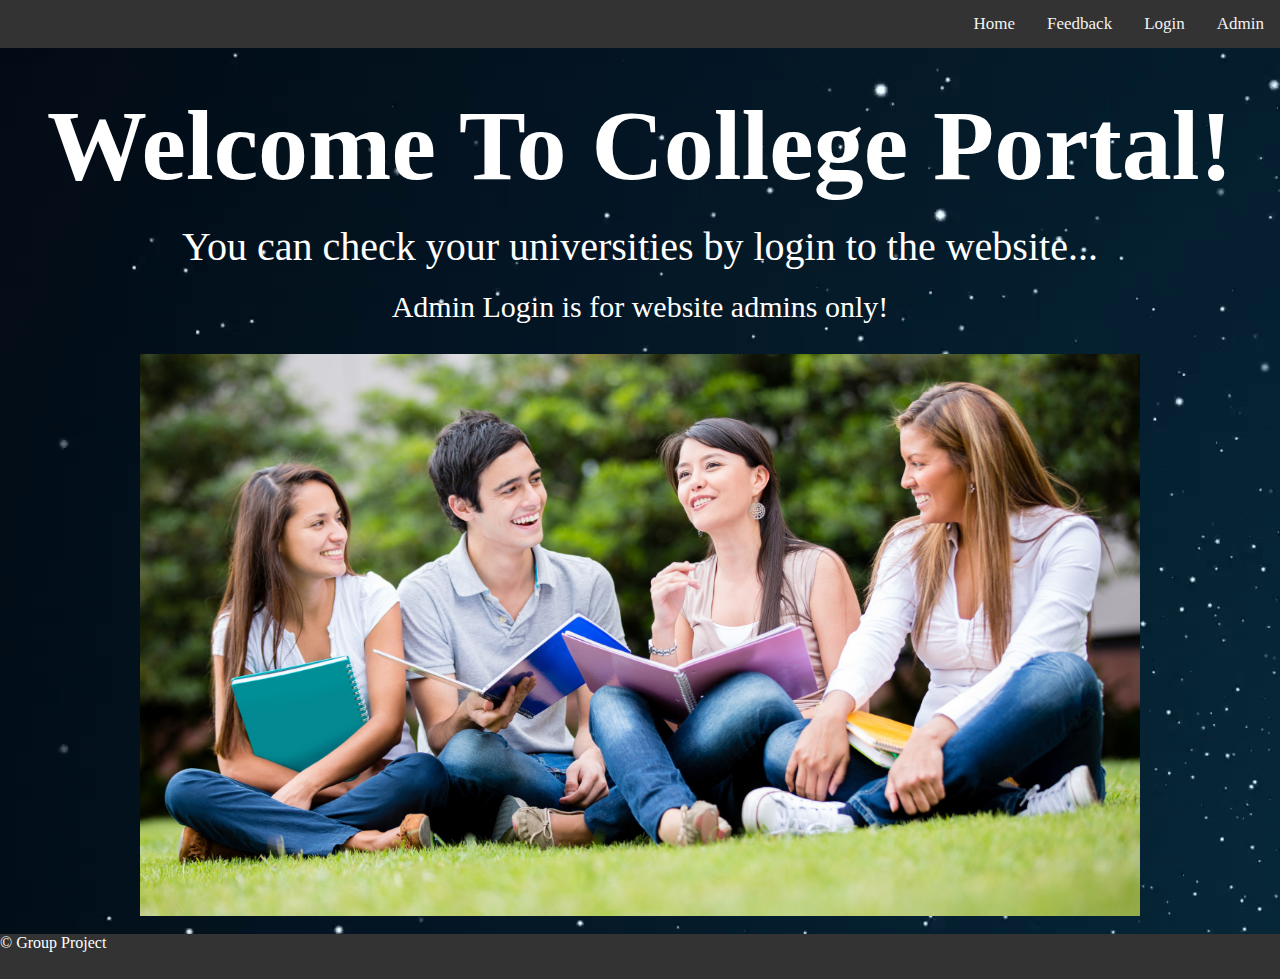
<file: GroupProject/index.html>
<!DOCTYPE html>
<html lang="en">
    <head>
        <meta charset="UTF-8">
        <meta name="viewport" content="width=device-width, initial-scale=1.0">
        <title>Document</title>
        <script src="https://cdn.staticfile.org/jquery/1.10.2/jquery.min.js"></script>
        <link rel="stylesheet" href="admin.css">

        <style>
            h1{
                text-align: center;
                font-size: 100px;
                margin: 40px 0 20px 0;
            }
            h2{
                text-align: center;
                font-size: 40px;
                font-weight: lighter;
                margin: 0 0 20px 0;
            }
            h3{
                text-align: center;
                font-size: 30px;
                margin: 0 0 30px 0;
                font-weight: lighter;
            }
            img{
                display: block;
                margin-left: auto;
                margin-right: auto;
                width: 1000px;
            }
            p{
                left: 0;
                bottom: 0;
                width: 100%;
                height: 45px;
                background-color: #333;
                color: white;
                text-align: left;
            }
        </style>
    </head>
    <body>
        <div class="nav">
            <a href="./adminLogin.html">Admin</a>
            <a href="login.html">Login</a>
            <a href="feedback.html">Feedback</a>
            <a href="index.html">Home</a> 
        </div>

        <div class="cont">
            <h1>Welcome To College Portal!</h1>
            <h2>You can check your universities by login to the website...</h2>
            <h3>Admin Login is for website admins only!</h3>
        </div>
       
        <img src="image/student.jpg">
    </body>
    <br>
    <div id="footer">
        <p>&copy; Group Project</p>
    </div>
</html>
</file>
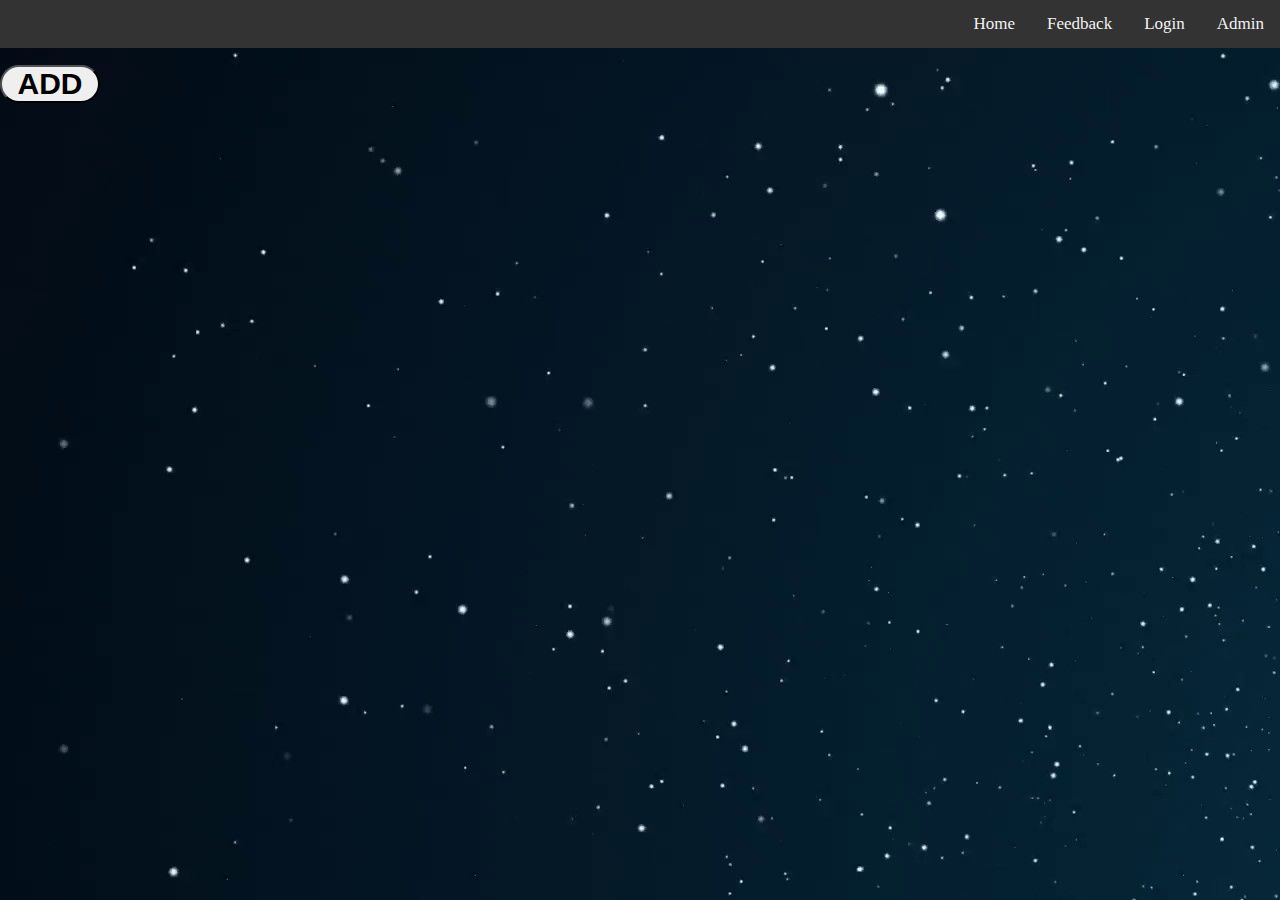
<file: GroupProject/admin.html>
<!DOCTYPE html>
<html lang="en">
    <head>
        <meta charset="UTF-8">
        <meta name="viewport" content="width=device-width, initial-scale=1.0">
        <title>Document</title>
        <script src="https://cdn.staticfile.org/jquery/1.10.2/jquery.min.js"></script>
        <link rel="stylesheet" href="admin.css">
        <style>
            #con a{
                margin: 10px;
            }
            #in{
                position: absolute;
                top: 150px;
                margin-left: 45%;
                display: none;
            }
            #modify{
                position: absolute;
                top: 150px;
                margin-left: 45%;
                display: none;
                border-radius: 25px;
            }
            #rec{
                height: 100px;
            }
            body{
                font-size: 50px;
            }
            #add{
                font-size: 30px;
                border-radius: 20px;
                font-weight: bold;
                width: 100px;
            }
            textarea{
                width: 400px;
            }
            input{
                width: 400px;
                height: 30px;
            }
            #addCommit{
                font-size: 30px;
                border-radius: 25px;
                width: 100px;
                font-weight: bold;
            }
            .ww{
                font-size: 50px;
                border-radius: 25px;
            }
        </style>
    </head>

    <body>
        <div class="nav">
            <a href="./adminLogin.html">Admin</a>
            <a href="login.html">Login</a>
            <a href="feedback.html">Feedback</a>
            <a href="index.html">Home</a>
        </div>

        <div class="func">
            <button id="add">ADD</button>
        </div>
        <div id="con"></div>
        <div id="in">
            <div>
                <label name="uni">Enter University:</label>
                <br>
                <input type="text" id="school">
            </div>
            <div>
                <label name="rate">Enter Rate:</label>
                <br/>
                <input type="text" id="fen">
            </div>
            <div>
                <label name="aboutUs">Enter About Us:</label>
                <br/>
                <textarea type="text" id="rec"></textarea>
            </div>
            <div>
                <button id="addCommit">Add</button>
            </div>
        </div>
        <div id="modify">
            <div>
                <label name="rate">Enter Rate:</label>
                <br/>
                <input class="" type="text" id="comment">
            </div>
            <div>
                <label name="aboutUs">Enter About Us:</label>
                <br/>
                <textarea type="text" id="recM"></textarea>
            </div>
            <div>
                <button class="ww">Modify</button>
            </div>
        </div>
    </body>
    <script>
        $.get("./php/getSchool.php",function(data){
            var data = $.parseJSON(data)
            var i = 0;
            var d 
            for(i;i<data.length;i++){
                d = '<a id='+data[i]['id']+' href="./comment.html?id='+data[i]['id']+'"'+'>Detail</a>';
                $('#con').append("<p>"+data[i]['name']+"</p>")
                $('#con').append("<p> Rate："+data[i]['comment']+"</p>")
                $('#con').append(d)
                $('#con').append('<button class="delete" id="'+data[i]['id']+'">Delete</button>')
                $('#con').append('<button class="modify" id="'+data[i]['id']+'">Modify</button>')
            }
        });
        $("#con").on("click",".delete",function(){
            var id = $(this).attr('id')
            $.post("./php/delete.php",
                {
                    id: id
                },
                function(data){
                    if (data=="success"){
                        $(window).attr('location','./admin.html');
                    }
                    alert(data);
                });
        });
        $("#con").on("click",".modify",function(){
            $("#modify").css("display","block")
            $("#modify button").attr('class',$(this).attr('id'))
        });
        $("#modify").on("click","button",function(){
            
            var comment = $("#comment").val()
            // alert(comment)
            var brief = $("#recM").val()
            var id = $(this).attr('class')
            $.post("./php/set.php",
                {
                    id: id,
                    comment:comment,
                    brief: brief
                },
                function(data){
                    if (data=="success"){
                        $(window).attr('location','./admin.html');
                    }
                    alert(data);
                });
        });
        $("#add").click(function(){
            $("#in").css('display',"block")

        })
        $("#addCommit").click(function(){
            var name = $("#school").val()
            var fen = $("#fen").val()
            var brief = $("#rec").val()
            $.post("./php/add.php",
                {
                    school: name,
                    comment: fen,
                    brief: brief
                },
                function(data){
                    alert(data);
                    if(data=='success'){
                        $(window).attr('location','./admin.html');
                    }
                });
                $("#in").css('display',"none")
        })
    </script>
</html>
</file>
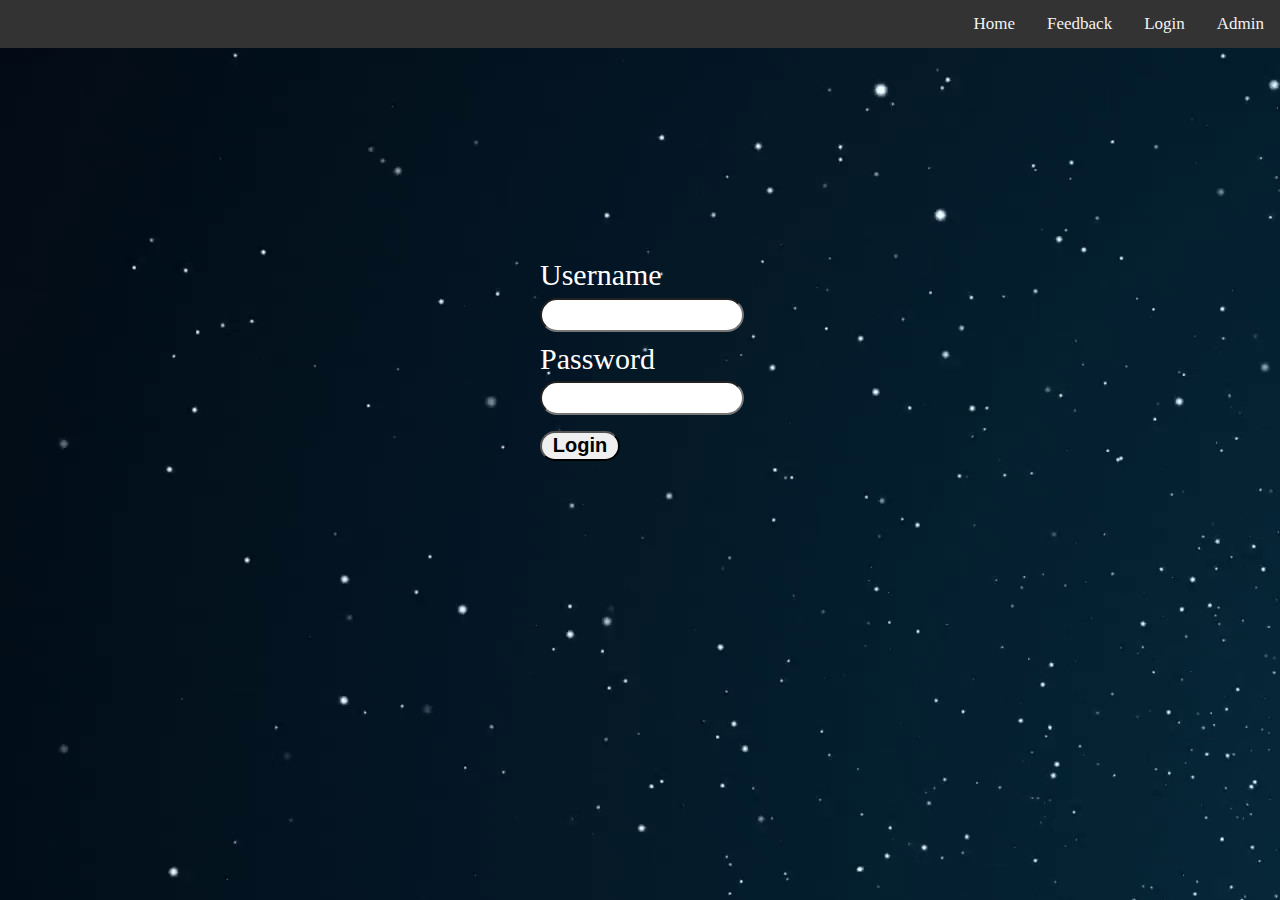
<file: GroupProject/adminLogin.html>
<!DOCTYPE html>
<html lang="en">
    <head>
        <meta charset="UTF-8">
        <meta name="viewport" content="width=device-width, initial-scale=1.0">
        <title>Document</title>
        <link rel="stylesheet" href="admin.css">
        <script src="https://cdn.staticfile.org/jquery/1.10.2/jquery.min.js"></script>

        <style>
            #content{
                font-size: 30px;
                margin: 200px 0 0 0px;
            }
            input{
                width: 200px;
                height: 30px;
                border-radius: 25px;
            }
            button{
                border-radius: 25px;
                text-align: center;
                width: 80px;
                height: 30px;
                font-size: 20px;
                font-weight: bold;
            }
        </style>
    </head>
    <body>
        <div class="nav">
            <a href="./adminLogin.html">Admin</a>
            <a href="login.html">Login</a>
            <a href="feedback.html">Feedback</a>
            <a href="index.html">Home</a> 
        </div>
        
        <div id="content">
            <div class="in">
                <p>Username</p>
                <input type="text" name="" id="username">
            </div>
            <div class="in">
                <p>Password</p>
                <input type="password" name="" id="password">
            </div>
            <div class="in">
                <button id="login">Login</button>
            </div>
        </div>
        <script>
            $('#login').click(function(){
                var username = $('#username').val();
                var password = $('#password').val();
                $.post("./php/adminLogin.php",
                {
                    username: username,
                    password: password
                },
                function(data){
                    alert(data);
                    if(data=='success'){
                        $(window).attr('location','./admin.html');
                    }
                });
            })
        </script>
    </body>
</html>
</file>
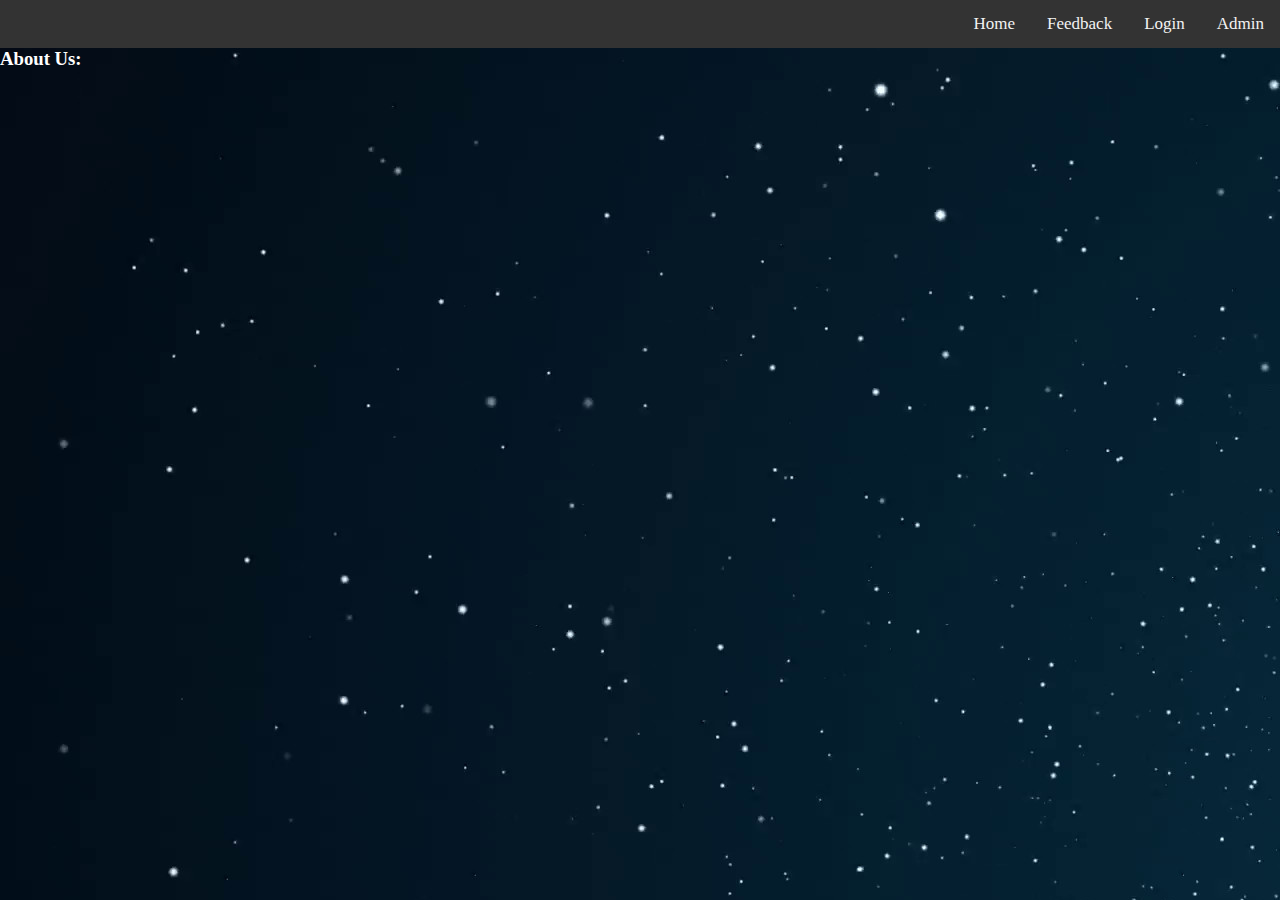
<file: GroupProject/comment.html>
<!DOCTYPE html>
<html lang="en">
    <head>
        <meta charset="UTF-8">
        <meta name="viewport" content="width=device-width, initial-scale=1.0">
        <title>Document</title>
        <script src="https://cdn.staticfile.org/jquery/1.10.2/jquery.min.js"></script>
        <link rel="stylesheet" href="admin.css">
        <style>
            #has{
                display: none;
            }
        </style>
    </head>
    <body>
        <div class="nav">
            <a href="./adminLogin.html">Admin</a>
            <a href="login.html">Login</a>
            <a href="feedback.html">Feedback</a>
            <a href="index.html">Home</a> 
        </div>

        <div class="title"></div>
        <div>
            <h3>About Us:</h3>
            <div class="biref"></div>
        </div>
        <div id="con">
            <div id="has">No comments posted~</div>
        </div>
    </body>

    <script>
        var url = window.location.href
        var id = url.split("=")[1]
        $.post("./php/getComment.php",
            {
                id: id,
            },
            function(data){
                var data = $.parseJSON(data)
                var i = 0
                if(data.length==0){
                    $("#has").css('display',"block")
                }
                for(i;i<data.length;i++){
                    $('#con').append("<p>"+data[i]['content']+"---"+data[i]['username']+"</p>")
                    $('#con').append("<p> time:"+data[i]['time']+"</p>")
                }
            })
            $.post("./php/getName.php",
            {
                id: id,
            },
            function(data){
                var data = $.parseJSON(data)
                $(".title").append('<h1>'+data[0]['name']+'<h1>')  
            })
            $.post("./php/get.php",
            {
                id: id,
            },
            function(data){
                var data = $.parseJSON(data)
                $(".biref").append('<p>'+data[0]['brief']+'</p>')
            })
    </script>
</html>
</file>
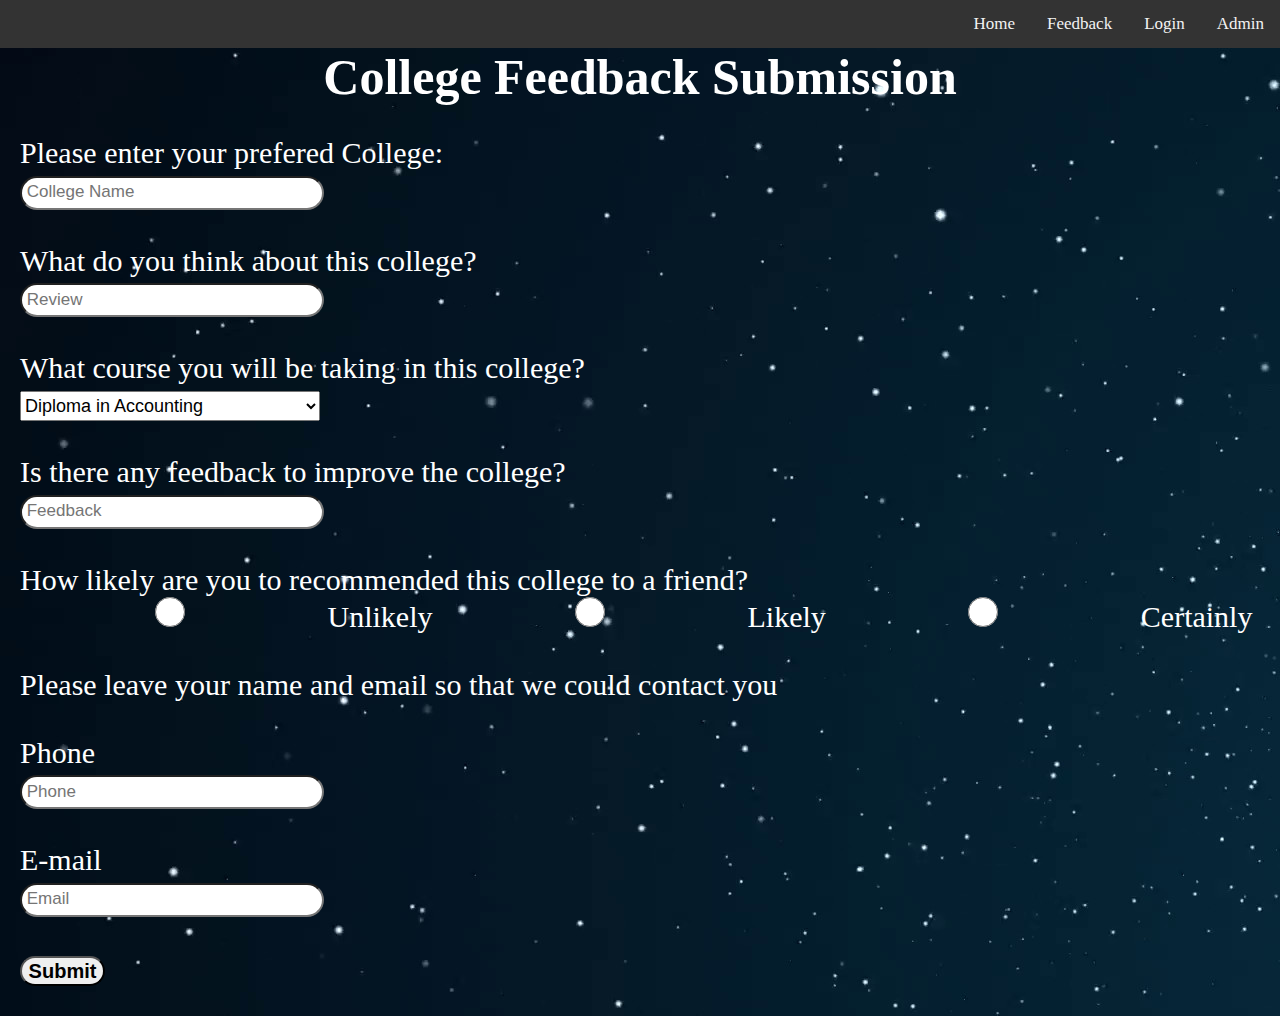
<file: GroupProject/feedback.html>
<!DOCTYPE html>
<html lang="en">
	<head>
		<title>Feedback</title>
		<meta charset="utf-8">
		<link rel="stylesheet" href="admin.css">
		<style>
			body{
				font-size: 20px;
			}
			h1{
				text-align: center;
				font-size: 50px;
			}
			form{
				margin: 30px 20px;
				font-size: 30px;
			}
			input{
                width: 300px;
                height: 30px;
                border-radius: 25px;
			}
			button{
                border-radius: 25px;
                text-align: center;
                width: 85px;
                height: 30px;
                font-size: 20px;
                font-weight: bold;
			}
			select{
				width: 300px;
				height: 30px;
				font-size: 18px;
			}
			form ::placeholder{
				font-size: 17px;
			}
		</style>
	</head>

	<body>
		<div class="nav">
            <a href="adminLogin.html">Admin</a>
            <a href="login.html">Login</a>
            <a href="feedback.html">Feedback</a>
            <a href="index.html">Home</a> 
		</div>

		<h1>College Feedback Submission</h1>
		<form action="verifyFeedback.php" method="post">
			<label>Please enter your prefered College: </label>
			<br>
			<input type="text" name="college" placeholder=" College Name">
			<br><br>
			<label>What do you think about this college?</label>
			<br>
			<input type="text" name="review" placeholder=" Review">
			<br><br>
			<label>What course you will be taking in this college?</label>
			<br>
			<select name="course">
				<option value="Diploma in Accounting">Diploma in Accounting</option>
				<option value="Diploma in Business">Diploma in Business</option>
				<option value="Diploma in Culinary Arts">Diploma in Culinary Arts</option>
				<option value="Diploma in Information Technology">Diploma in Information Technology</option>
				<option value="Diploma in Graphic Design">Diploma in Graphic Design</option>
				<option value="Diploma in Hotel Management">Diploma in Hotel Management</option>
			</select>
			<br><br>
			<label>Is there any feedback to improve the college?</label>
			<br>
			<input type="text" name="feedback" placeholder=" Feedback">
			<br><br>
			<label>How likely are you to recommended this college to a friend?</label>
			<br>
			<span class="radio">
				<input type="radio" name="recommend" value="unlikely"> Unlikely
				<input type="radio" name="recommend" value="likely"> Likely
				<input type="radio" name="recommend" value="certainly"> Certainly
			</span>
			<br><br>
			<label>Please leave your name and email so that we could contact you</label>
			<br><br>
			<label>Phone</label>
			<br>
			<input type="text" name="phone" placeholder=" Phone">
			<br><br>
			<label>E-mail</label>
			<br>
			<input type="text" name="mail" placeholder=" Email">
			<br><br>
			<button id='submit'>Submit</button>
		</form>
	</body>
</html>
</file>
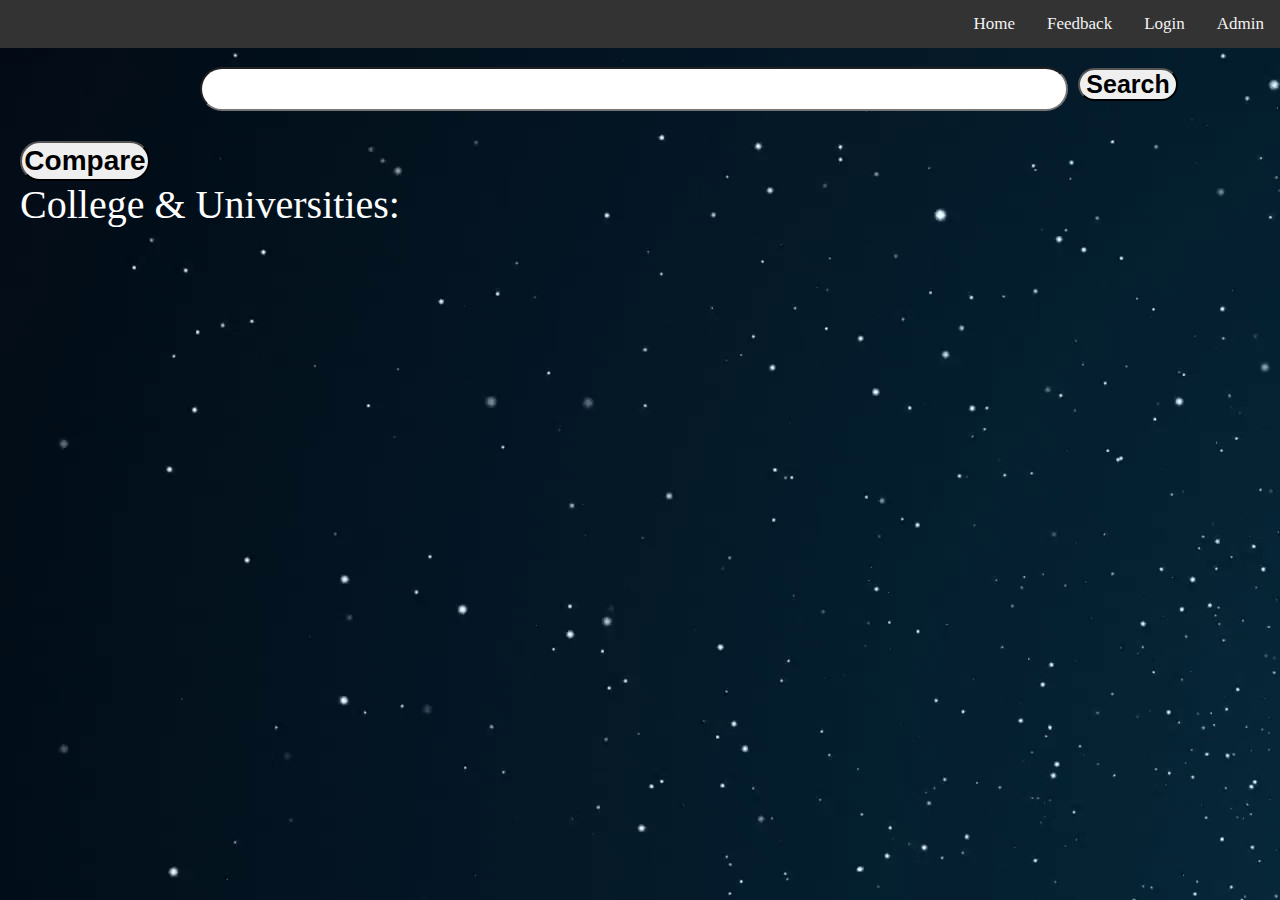
<file: GroupProject/home.html>
<!DOCTYPE html>
<html lang="en">
	<head>
		<meta charset="UTF-8">
        <meta name="viewport" content="width=device-width, initial-scale=1.0">
        <title>Feedback</title>
        <script src="https://cdn.staticfile.org/jquery/1.10.2/jquery.min.js"></script>
        <link rel="stylesheet" href="admin.css">
		<style>
			body{
				font-size: 40px;
			}
			h1{
				text-align: center;
				font-size: 50px;
			}
			form{
				margin: 30px 20px;
				font-size: 30px;
			}
			input{
                width: 200px;
                height: 30px;
                border-radius: 25px;
            }
            #modify{
                position: absolute;
                top: 150px;
                margin-left: 45%;
                display: none;
            }
            #comm{
                position: absolute;
                top: 150px;
                margin-left: 45%;
                display: none;
            }
            .head{
                display: flex;
            }
            .search{
                margin-left: 200px;
            }
            .comp{
                position: absolute;
                top: 150px;
                margin-left: 45%;
                display: none;
            }
            .search{
                margin-left: 200px;
            }
            .name{
                width: 80%;
                height: 40px;
            }
            #search{
                font-size: 25px;
                border-radius: 25px;
                font-weight: bold;
                width: 100px;
                text-align: center;
                margin: 20px 0 0 0;
            }
            .compB{
                font-size: 28px;
                border-radius: 25px;
                width: 130px;
                height: 40px;
                font-weight: bold;
                margin: 30px 0 0 0;
            }
            .comp{
                margin: 0 0 0 40%;
            }
            .box{
               margin-left: 20px; 
            }
            .comment{
                width: 350px;
            }
            .rate{
                width: 200px;
            }
		</style>
    </head>

    <div class="nav">
        <a href="./adminLogin.html">Admin</a>
        <a href="login.html">Login</a>
        <a href="feedback.html">Feedback</a>
        <a href="index.html">Home</a> 
    </div>
    <body>
        <div class="search">
            <input type="text" class="name">
            <button id="search">Search</button>
        </div>
        <div class="box">
            <button class="compB">Compare</button>
            <br>
            <label name="uni">College & Universities:</label>
            <br>
            <div id="index">
                <div class="in">
                    <p>Username</p>
                    <input type="text" name="" id="username">
                </div>
                <div class="in">
                    <p>Password</p>
                    <input type="password" name="" id="password">
                </div>
                <div class="in">
                    <button id='login'>Login</button>
                </div>
            </div>
            <div id="con"></div>
            <div id="modify">
                <div>
                    Enter Rate:
                    <br>
                    <input class="rate" type="text" id="comment">
                </div>
                <div>
                    <button class="ww">Modify</button>
                </div>
            </div>
            <div id="comm">
                <div>
                    Enter Your Comment:
                    <br>
                    <input class="comment" type="text" id="comment">
                </div>
                <div>
                    <button class="submit">Comment</button>
                </div>
            </div>
            <div class="comp">
                Name1:<input type="text" class="name1">
                Name2:<input type="text" class="name2">
                <button class="comSubmit">Compare</button>
            </div>
        </div>
    </body>
    <script>
        $.get("./php/getSchool.php",function(data){
            var data = $.parseJSON(data)
            var i = 0;
            var d 
            for(i;i<data.length;i++){
                d = '<a id='+data[i]['id']+' href="./comment.html?id='+data[i]['id']+'"'+'>Detail</a>';
                $('#con').append("<p>"+data[i]['name']+"</p>")
                $('#con').append("<p> Rate："+data[i]['comment']+"</p>")
                $('#con').append(d)
                $('#con').append('<button class="grade" id="'+data[i]['id']+'">Grades</button>')
                $('#con').append('<button class="com" id="'+data[i]['id']+'">Comment</button>')
            }
            
        });
        $(".login").click(function(){
            $("#index").css("display","block")
        })
        $('#login').click(function(){
                var username = $('#username').val();
                var password = $('#password').val();
                $.post("./php/adminLogin.php",
                {
                    username: username,
                    password: password
                },
                function(data){
                    alert(data);
                    if(data=='success'){
                        $("#index").css("display","none")
                        $(".login").css("display","none")
                    }
                });
            })
            $("#con").on("click",".grade",function(){
                var id = $(this).attr('id')
                if($("#modify").css("display")=="block"){
                    $("#modify").css("display","none")
                }else{
                    $("#modify").css("display","block")
                }
                
                $("#modify").attr("class",id)
                
            // alert($("#modify").attr("class"))
            
        });
        $("#con").on("click",".com",function(){
                var id = $(this).attr('id')
                if($("#comm").css("display")=="block"){
                    $("#comm").css("display","none")
                }else{
                    $("#comm").css("display","block")
                }
                
                $("#comm").attr("class",id)
                
            // alert($("#modify").attr("class"))
            
        });
        $(".ww").click(function(){
            var id = $("#modify").attr("class")
            var comment = $("#modify input").val();
            $.post("./php/modify.php",
                {
                    id: id,
                    comment:comment
                },
                function(data){
                    if (data=="success"){
                        $(window).attr('location','./index.html');
                    }
                    alert(data);
                    $("#modify").css("display","none")
                });
            
        })
        $(".submit").click(function(){
            var id = $("#comm").attr("class")
            var comment = $("#comm input").val();
            
            $.post("./php/comment.php",
                {
                    id: id,
                    comment:comment
                },
                function(data){
                    if (data=="success"){
                        $(window).attr('location','./index.html');
                    }
                    alert(data);
                    $("#modify").css("display","none")
                    
                });
            
        })
        $("#search").click(function(){
            var name = $(".name").val()
            if(name==null){
                return
            }
            $.post("./php/search.php",
                {
                    name: name,
                },
                function(data){
                    $('#con').empty()
                    var data = $.parseJSON(data)
                    var i = 0;
                    var d 
                    for(i;i<data.length;i++){
                        d = '<a id='+data[i]['id']+' href="./comment.html?id='+data[i]['id']+'"'+'>Detail</a>';
                        $('#con').append("<p>"+data[i]['name']+"</p>")
                        $('#con').append("<p> Rate:"+data[i]['comment']+"</p>")
                        $('#con').append(d)
                        $('#con').append('<button class="grade" id="'+data[i]['id']+'">Grade</button>')
                        $('#con').append('<button class="com" id="'+data[i]['id']+'">Comment</button>')
                    }
                });
        })
        $(".compB").click(function(){
            if($(".comp").css("display")=="none"){
                $(".comp").css("display","block")
            }else{
                $(".comp").css("display","none")
            }
        })
        $(".comSubmit").click(function(){
            var name1 =  $(".name1").val()
            var name2 = $(".name2").val()
            $.post("./php/compare.php",
                {
                    name1: name1,
                    name2: name2
                },
                function(data){
                    
                    alert(data);
                    $(".comp").css("display","none") 
            })
        })
    </script>
</html>
</file>
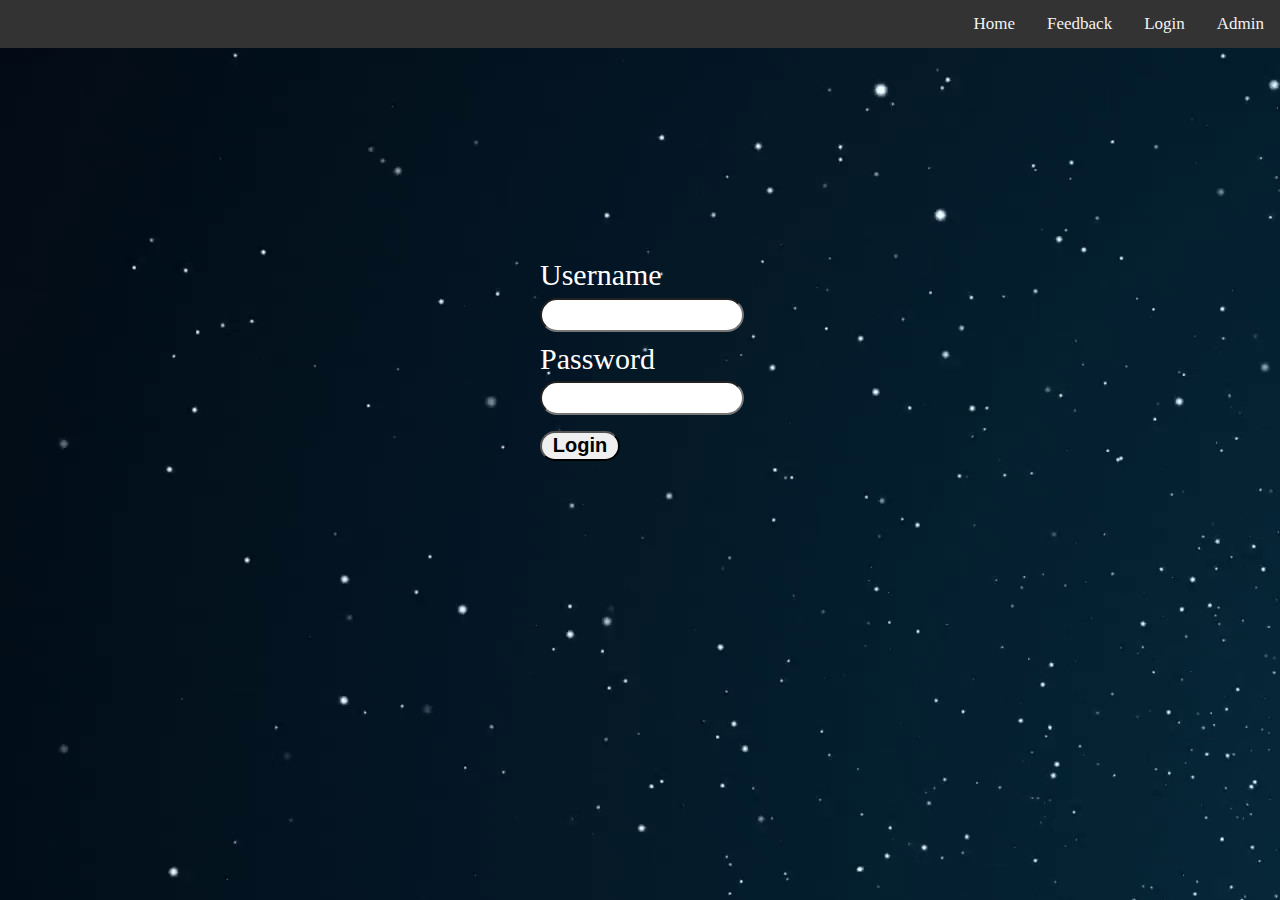
<file: GroupProject/login.html>
<!DOCTYPE html>
<html lang="en">
    <head>
        <meta charset="UTF-8">
        <meta name="viewport" content="width=device-width, initial-scale=1.0">
        <title>Document</title>
        <link rel="stylesheet" href="admin.css">
        <script src="https://cdn.staticfile.org/jquery/1.10.2/jquery.min.js"></script>

        <style>
            #content{
                font-size: 30px;
                margin: 200px 0 0 0;
            }
            input{
                width: 200px;
                height: 30px;
                border-radius: 25px;
            }
            button{
                border-radius: 25px;
                text-align: center;
                width: 80px;
                height: 30px;
                font-size: 20px;
                font-weight: bold;
            }
        </style>
    </head>
    <body>
        <div class="nav">
            <a href="./adminLogin.html">Admin</a>
            <a href="login.html">Login</a>
            <a href="feedback.html">Feedback</a>
            <a href="index.html">Home</a> 
        </div>
        
        <div id="content">
            <div class="in">
                <p>Username</p>
                <input type="text" name="" id="username">
            </div>
            <div class="in">
                <p>Password</p>
                <input type="password" name="" id="password">
            </div>
            <div class="in">
                <button id='login'>Login</button>
            </div>
        </div>
    </body>
    <script>
        $('#login').click(function(){
            var username = $('#username').val();
            var password = $('#password').val();
            $.post("./php/adminLogin.php",
            {
                username: username,
                password: password
            },
            function(data){
                alert(data);
                if(data=='success'){
                    $(window).attr('location','./home.html');
                }
            });
        })

    </script>
</html>
</file>
<file: GroupProject/admin.css>
body{
    background-image: url("image/back.jpg");
    color: white;
}
.nav{
    background-color: #333;
    overflow: hidden;
}
.nav a {
    float: right;
    color: #f2f2f2;
    text-align: center;
    padding: 14px 16px;
    text-decoration: none;
    font-size: 17px;
}
.nav a:hover {
    background-color: #ddd;
    color: black;
}
.nav a.active {
    background-color: #4CAF50;
    color: white;
}
*{
    padding: 0%;
    margin: 0%;
}
#content{
    height: 200px;
    width: 100%;
    float: left;;
}
.in{
    width: 200px;
    margin: 10px auto 5px auto;
}
#index{
    position: absolute;
    width: 200px;
    height: 300px;
    margin-left: 45%;
    display: none;
}
</file>
